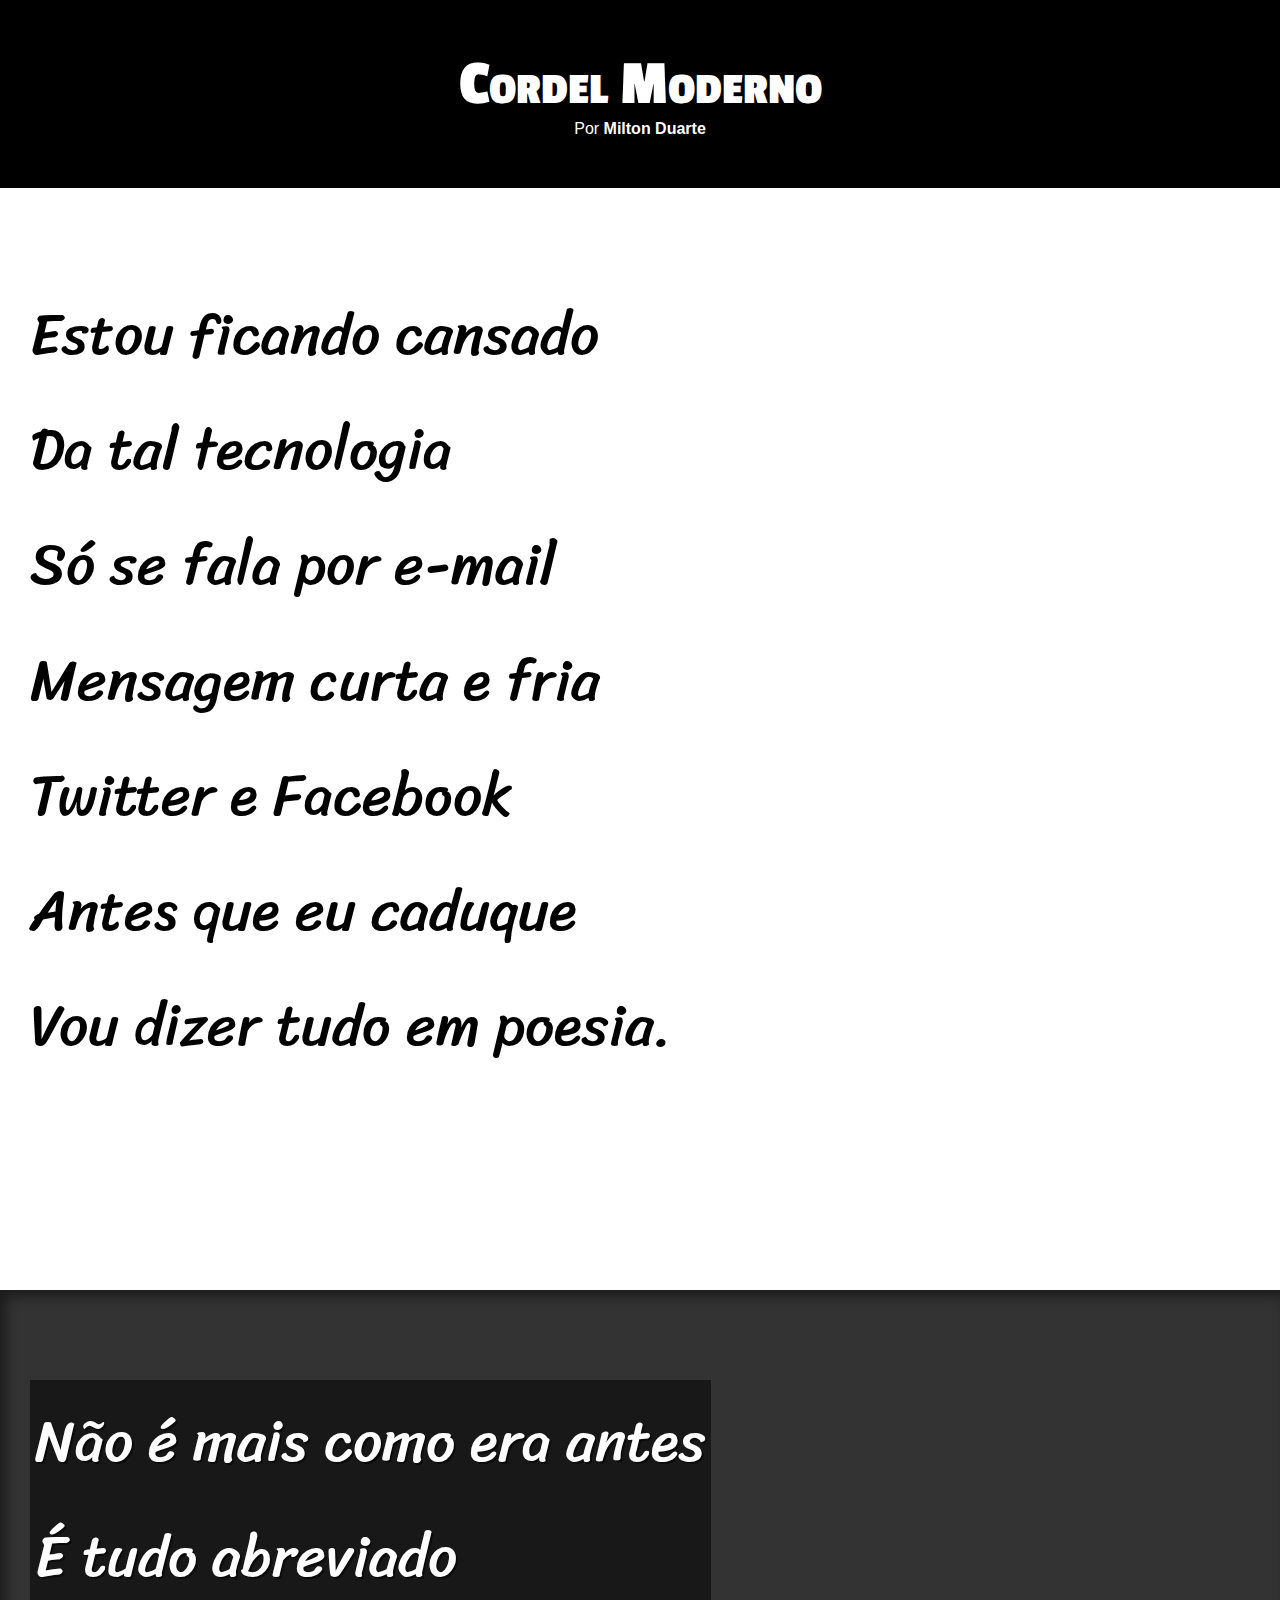
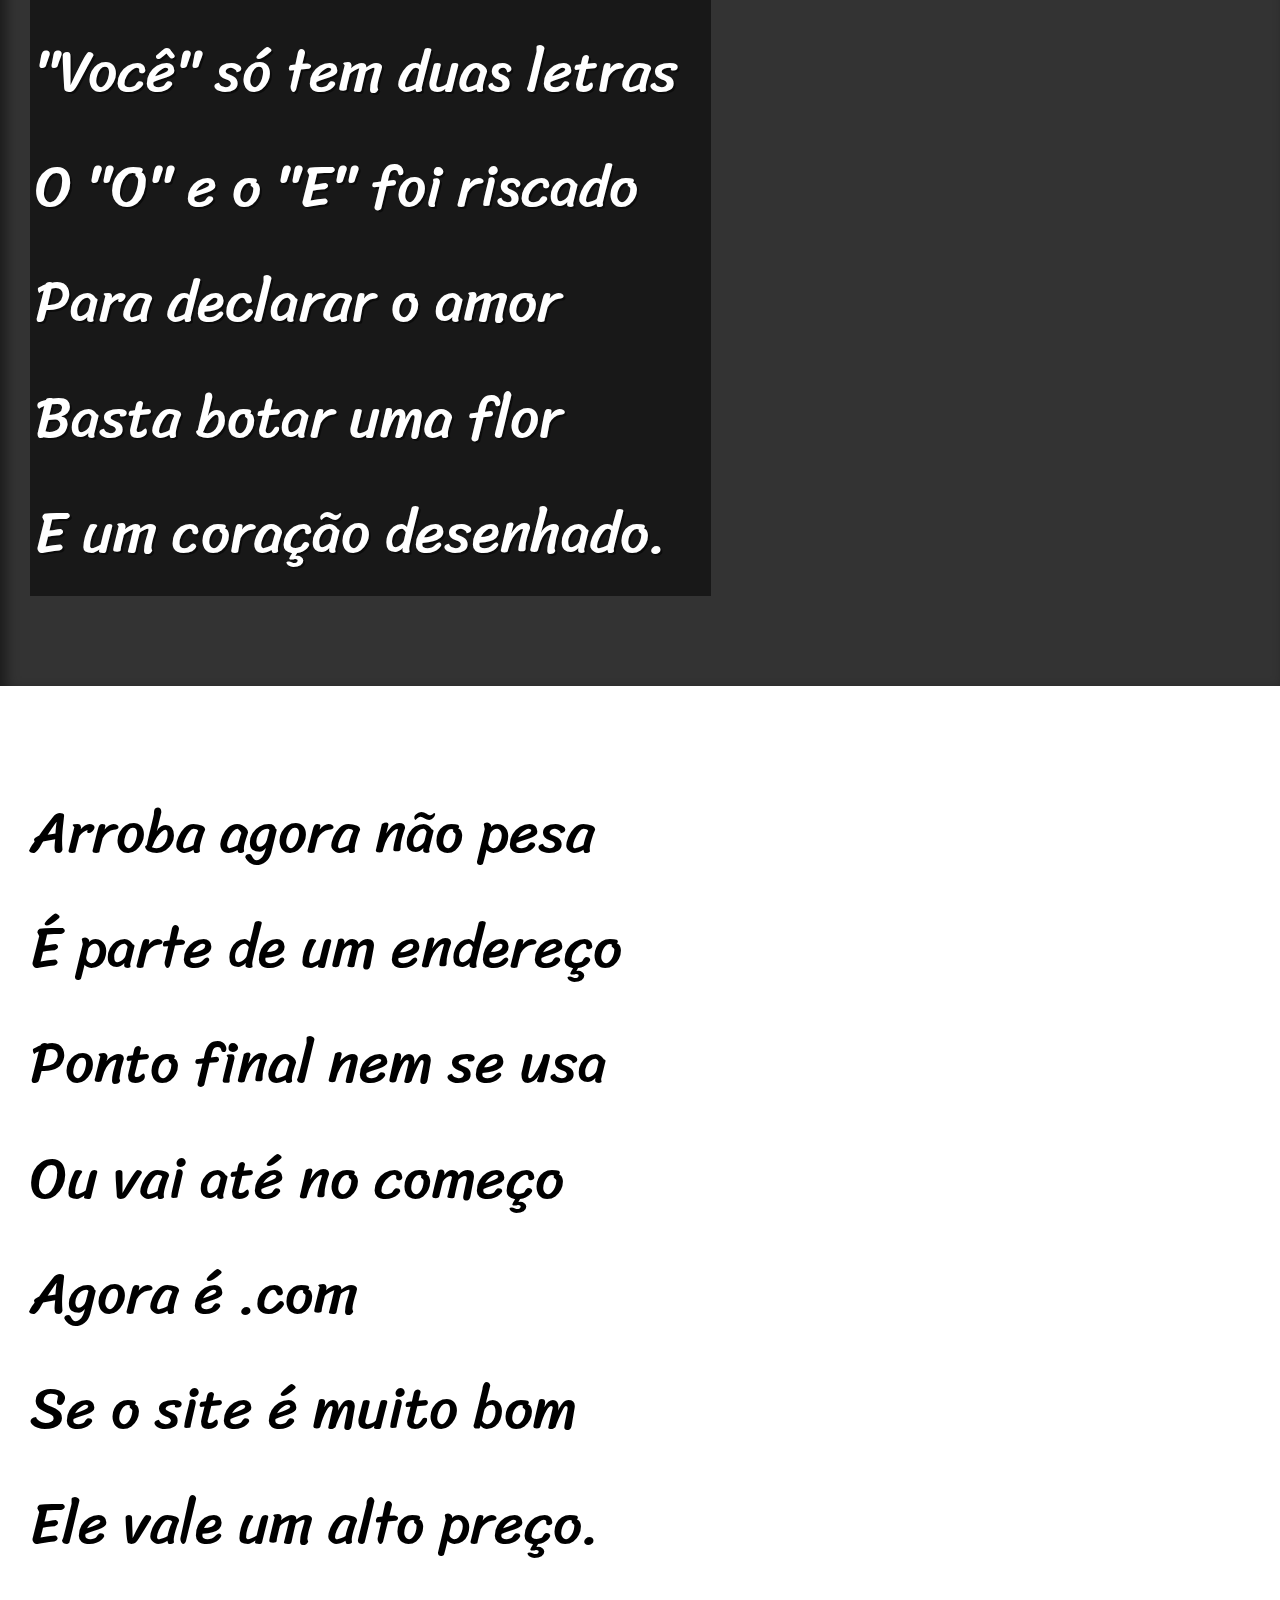
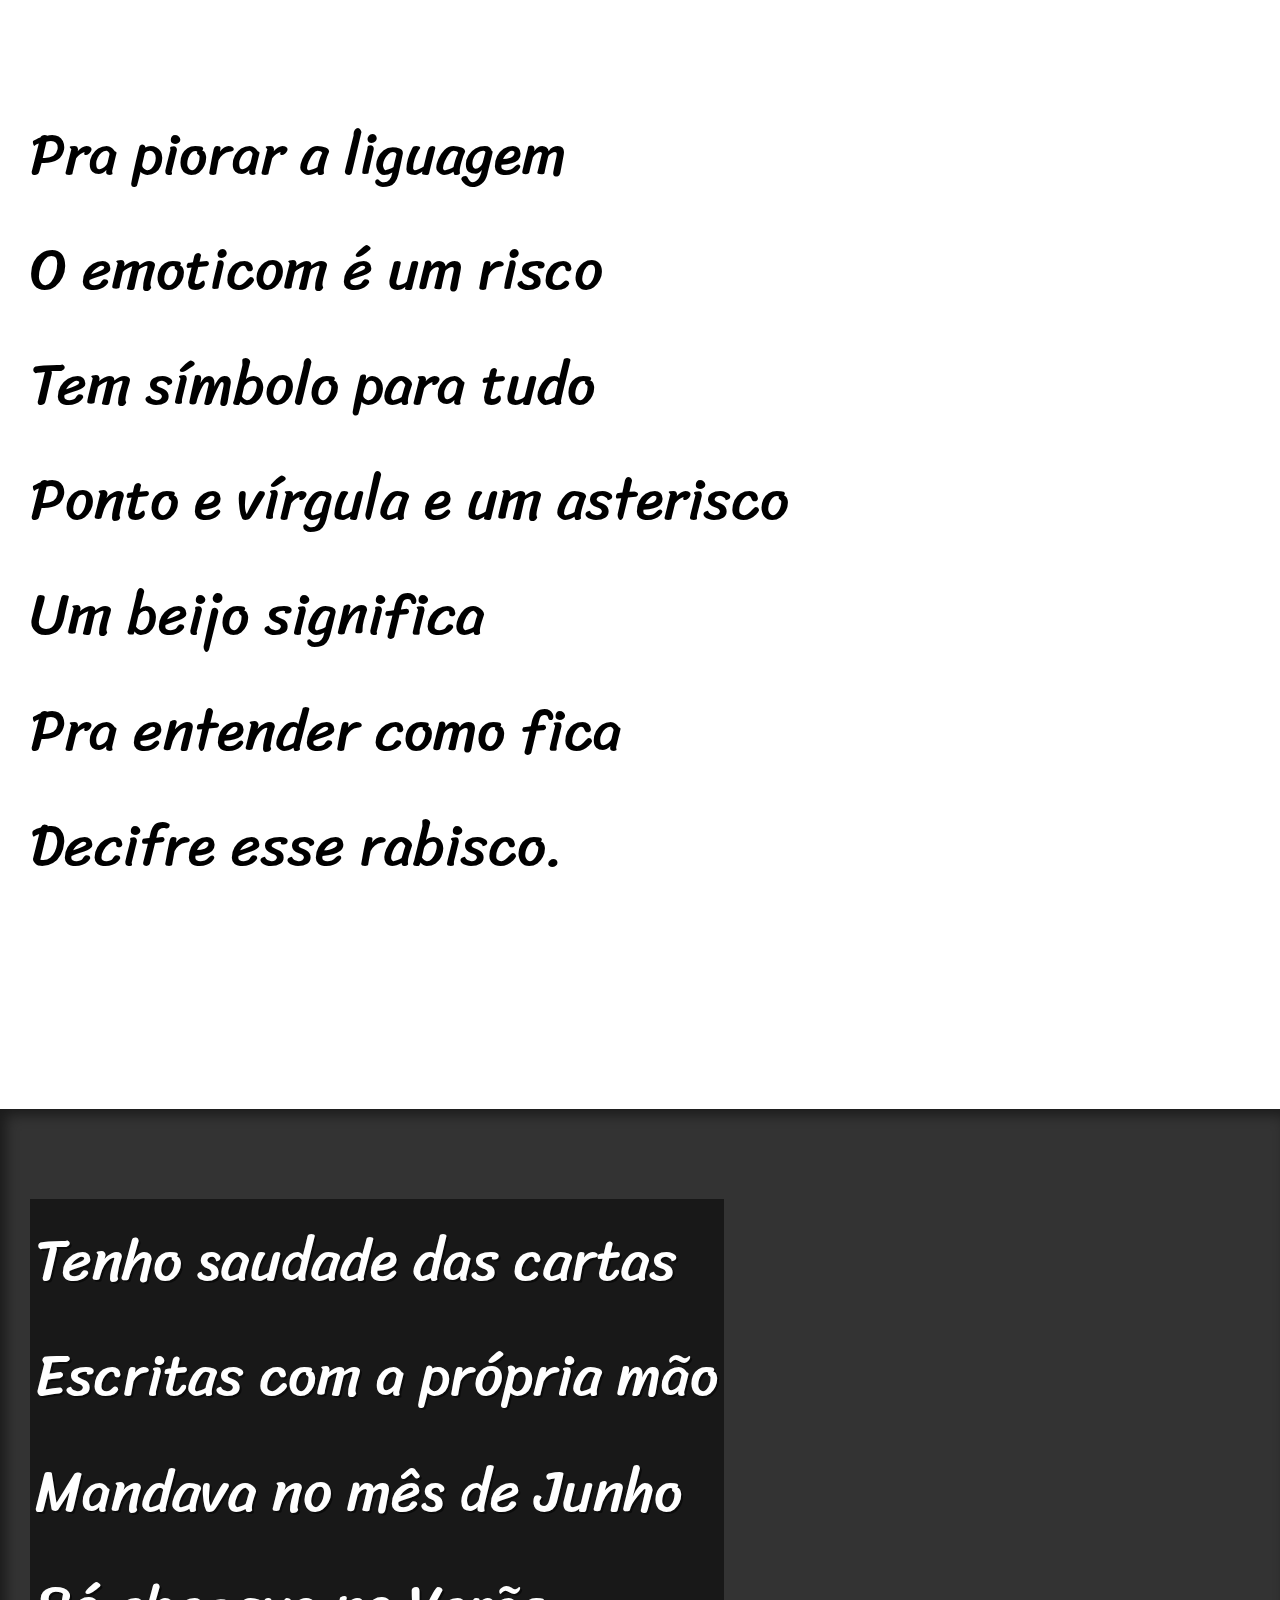
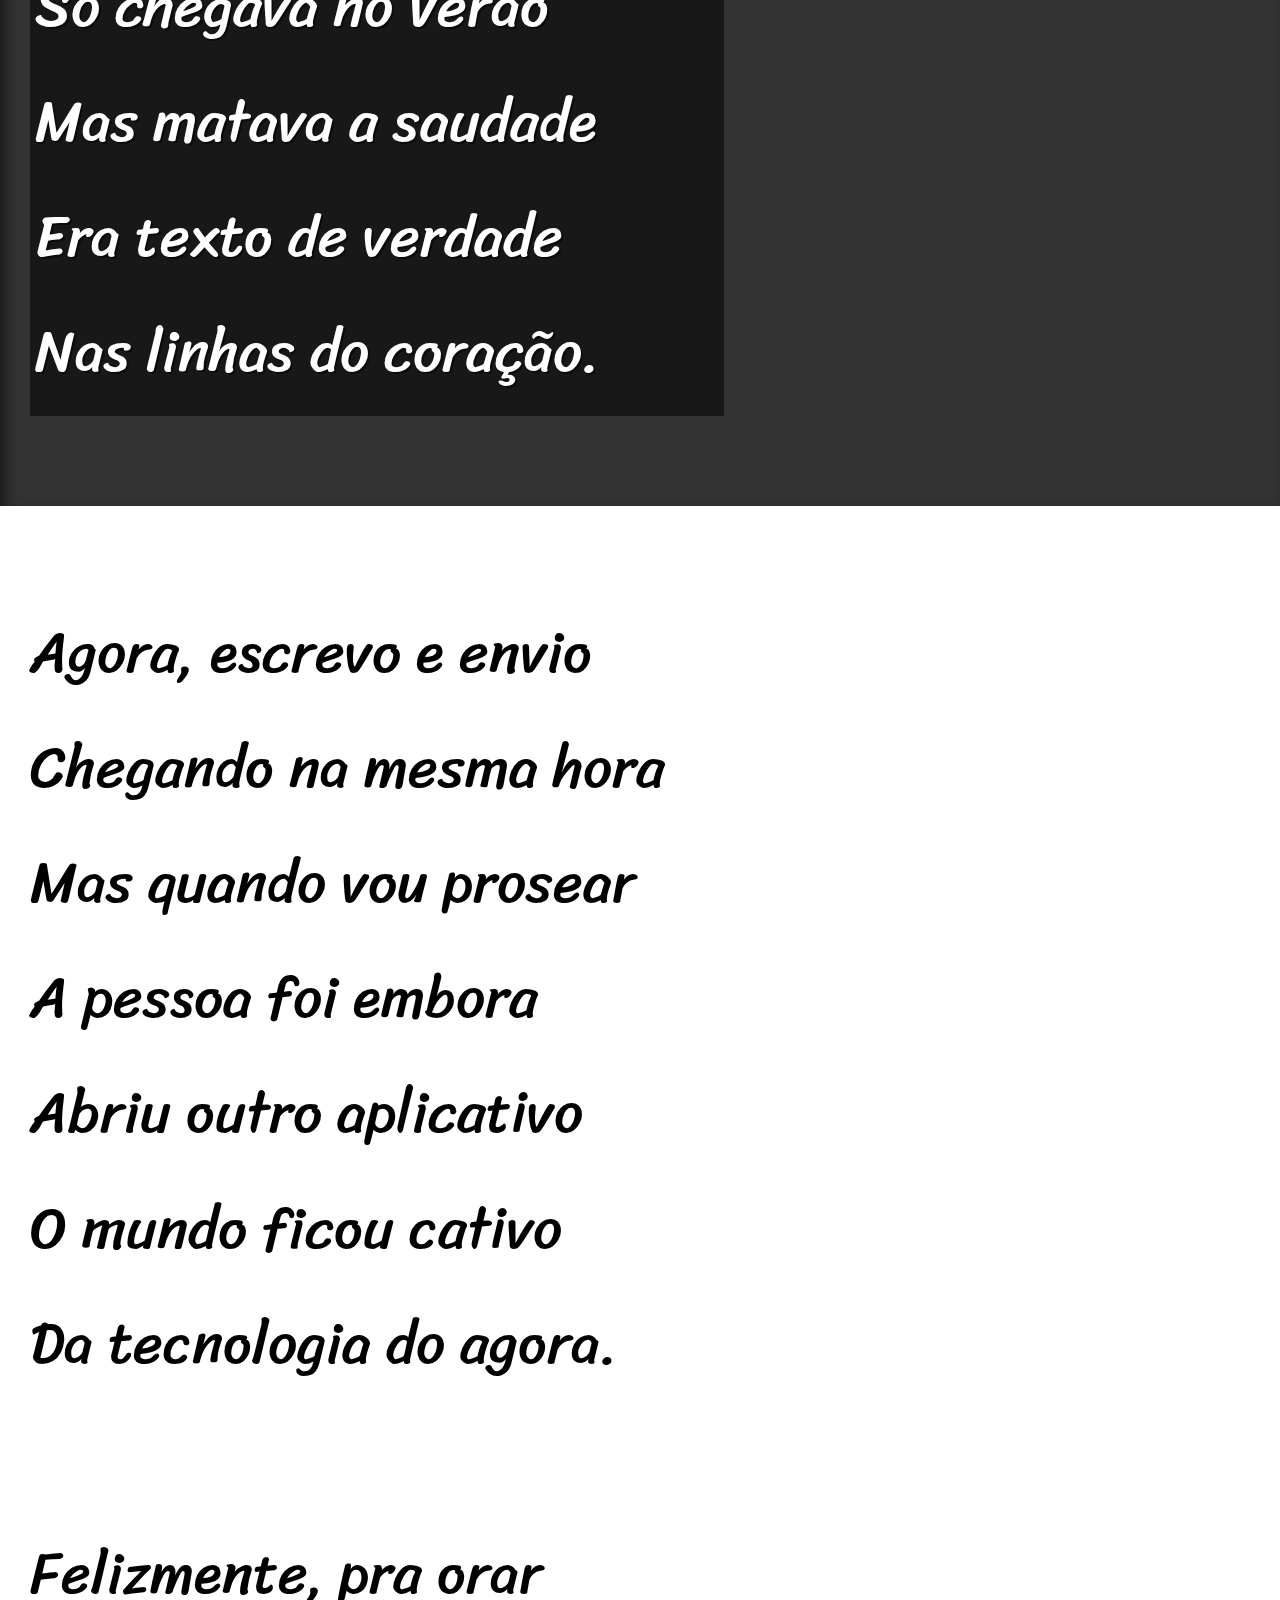
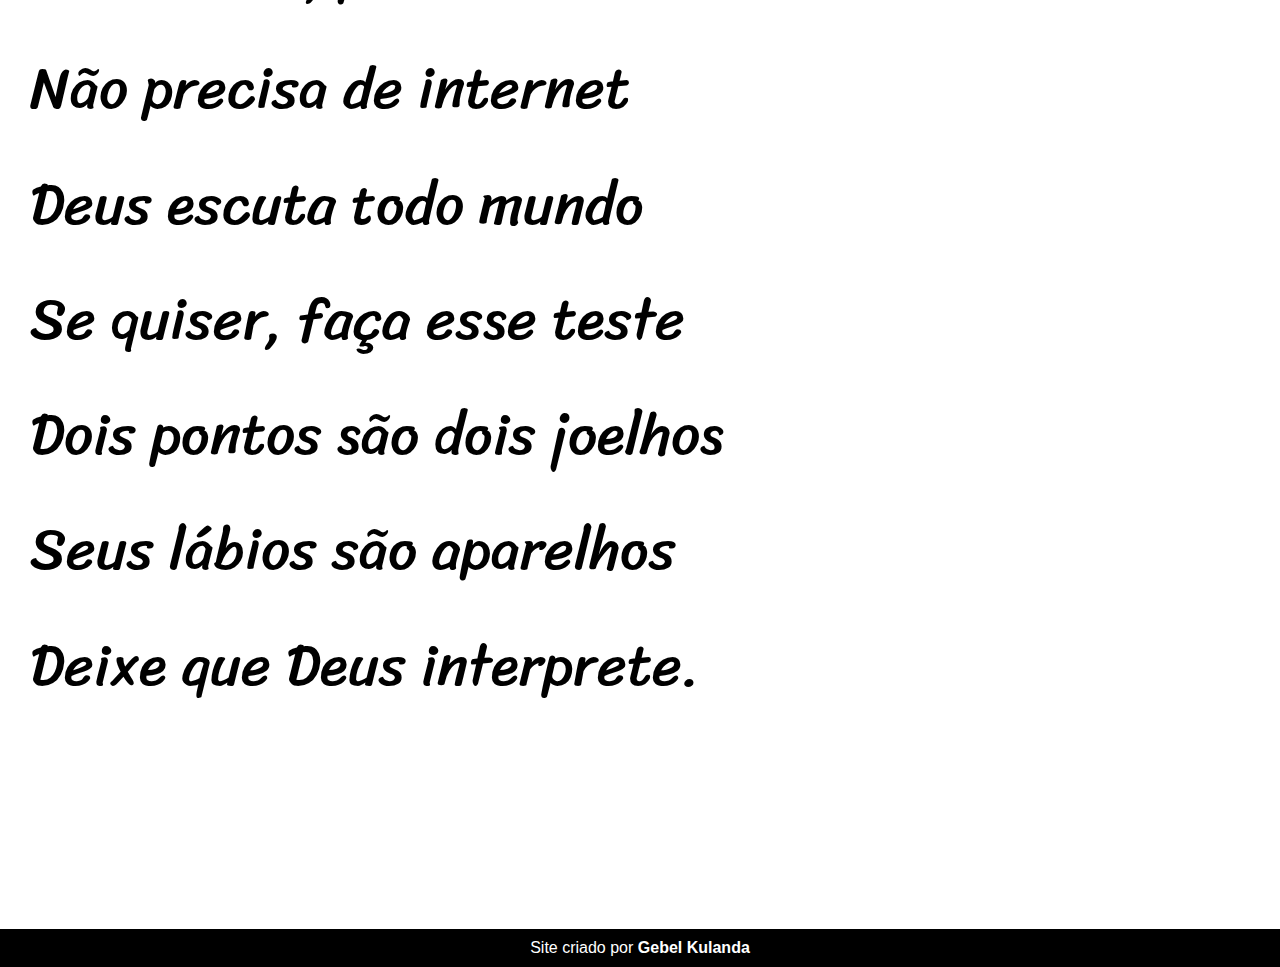
<file: projecto cordel-moderno/index.html>
<!DOCTYPE html>
<html lang="pt-br">
<head>
    <meta charset="UTF-8">
    <meta name="viewport" content="width=device-width, initial-scale=1.0">
    <title>Cordel Moderno</title>
    <link rel="stylesheet" href="estilo/style.css">
</head>
<body>
    <header>
        <h1>
            Cordel Moderno
        </h1>
        <p>
            Por <a href="https://www.recantodasletras.com.br/poesias/3186743" target="_blank">Milton Duarte</a>
        </p>
    </header>

    <section class="normal" id="01">
        <p>
            Estou ficando cansado <br>
            Da tal tecnologia <br>
            Só se fala por e-mail <br>
            Mensagem curta e fria <br>
            Twitter e Facebook <br>
            Antes que eu caduque <br>
            Vou dizer tudo em poesia.
        </p>
    </section>

    <section class="imagem" id="img01">
        <p>
            Não é mais como era antes <br>
            É tudo abreviado <br>
            "Você" só tem duas letras <br>
            O "O" e o "E" foi riscado <br>
            Para declarar o amor <br>
            Basta botar uma flor <br>
            E um coração desenhado.
        </p>
    </section>

    <section class="normal"  id="02">
        <p>
            Arroba agora não pesa <br>
            É parte de um endereço <br>
            Ponto final nem se usa<br>
            Ou vai até no começo<br>
            Agora é .com <br>
            Se o site é muito bom<br>
            Ele vale um alto preço.
        </p>
    
        <p>
            Pra piorar a liguagem<br>
            O emoticom é um risco<br>
            Tem símbolo para tudo<br>
            Ponto e vírgula e um asterisco<br>
            Um beijo significa<br>
            Pra entender como fica<br>
            Decifre esse rabisco.
        </p>
    </section> 

    <section class="imagem" id="img02">
        <p>
            Tenho saudade das cartas <br>
            Escritas com a própria mão <br>
            Mandava no mês de Junho <br>
            Só chegava no Verão <br>
            Mas matava a saudade <br>
            Era texto de verdade <br>
            Nas linhas do coração.
        </p>
    </section>

    <section class="normal">
        <p>
            Agora, escrevo e envio <br>
            Chegando na mesma hora <br>
            Mas quando vou prosear <br>
            A pessoa foi embora <br>
            Abriu outro aplicativo <br>
            O mundo ficou cativo <br>
            Da tecnologia do agora.
        </p>
    
        <p>
            Felizmente, pra orar <br>
            Não precisa de internet <br>
            Deus escuta todo mundo <br>
            Se quiser, faça esse teste <br>
            Dois pontos são dois joelhos <br>
            Seus lábios são aparelhos <br>
            Deixe que Deus interprete.
        </p>
    </section>

    <footer>
        <p>Site criado por <a href="https://github.com/GEBELKULANDA" target="_blank">Gebel Kulanda</a> </p>
    </footer>
</body>
</html>
</file>
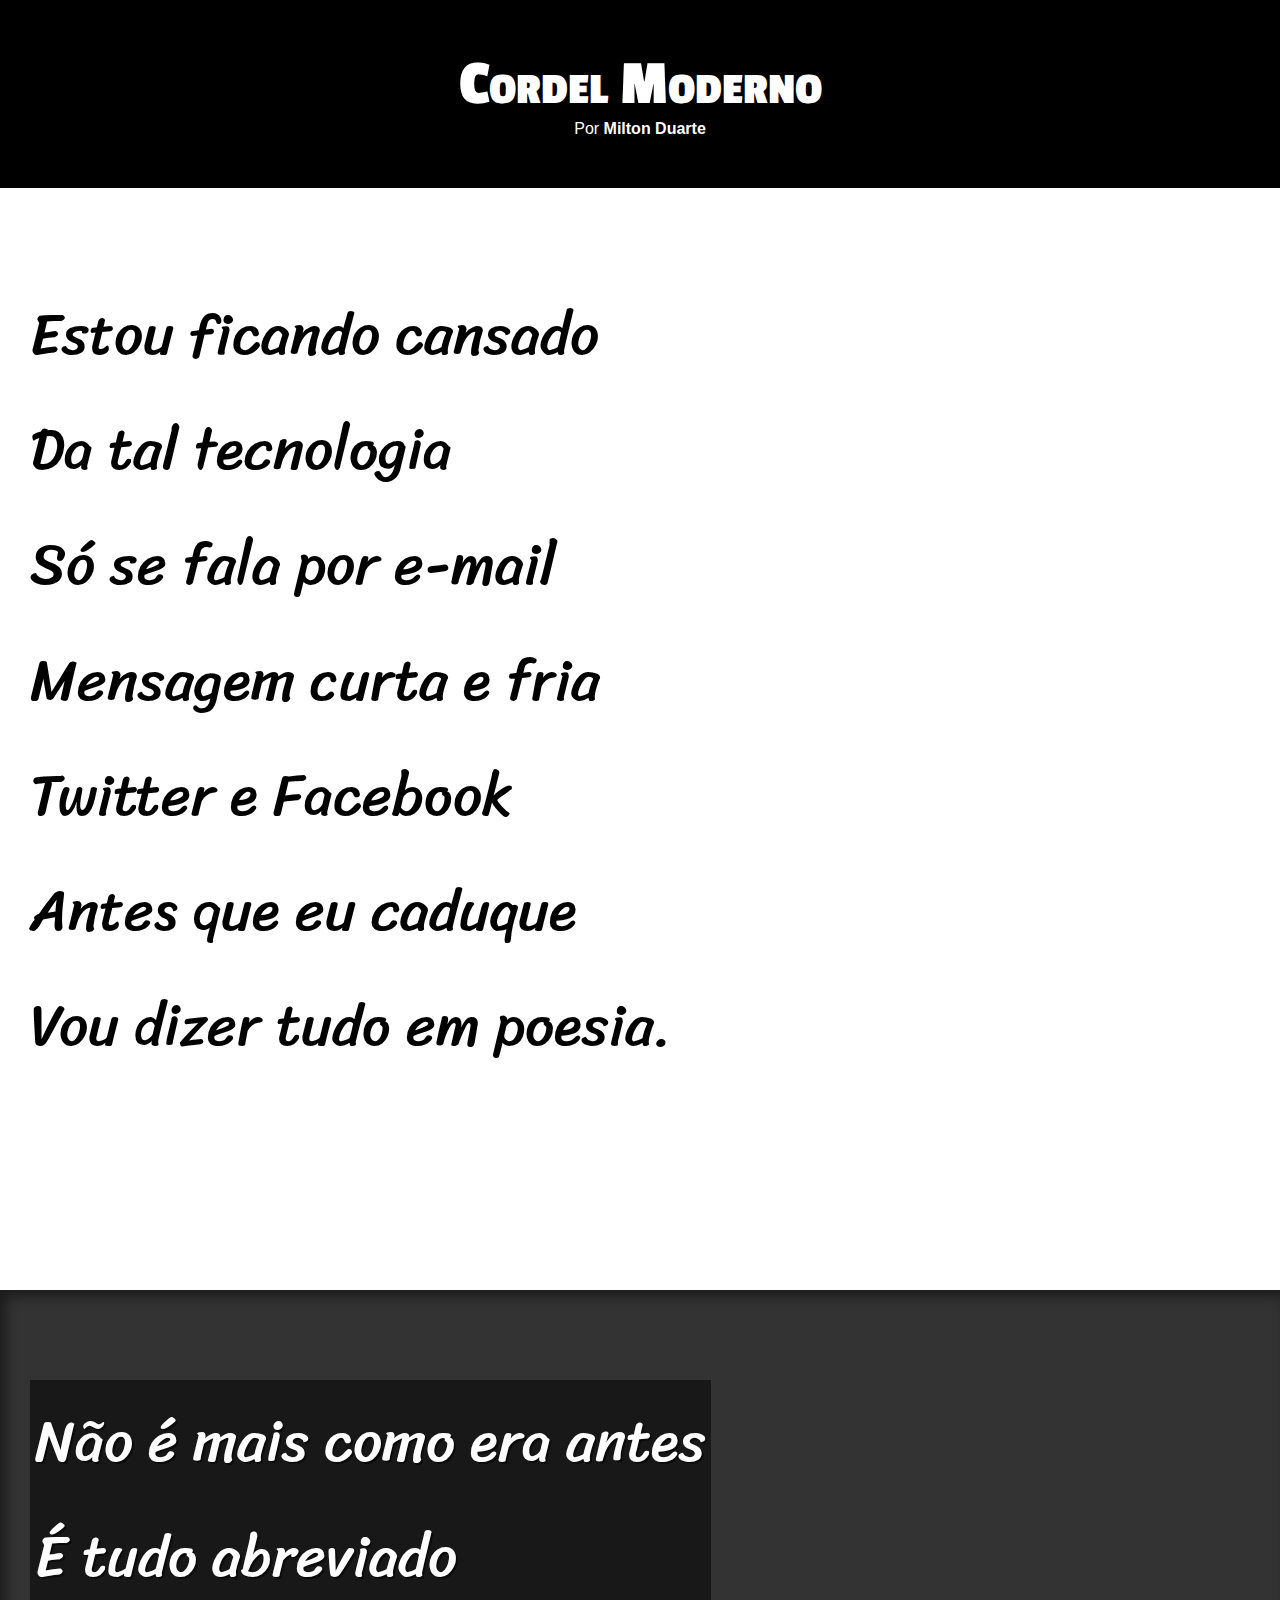
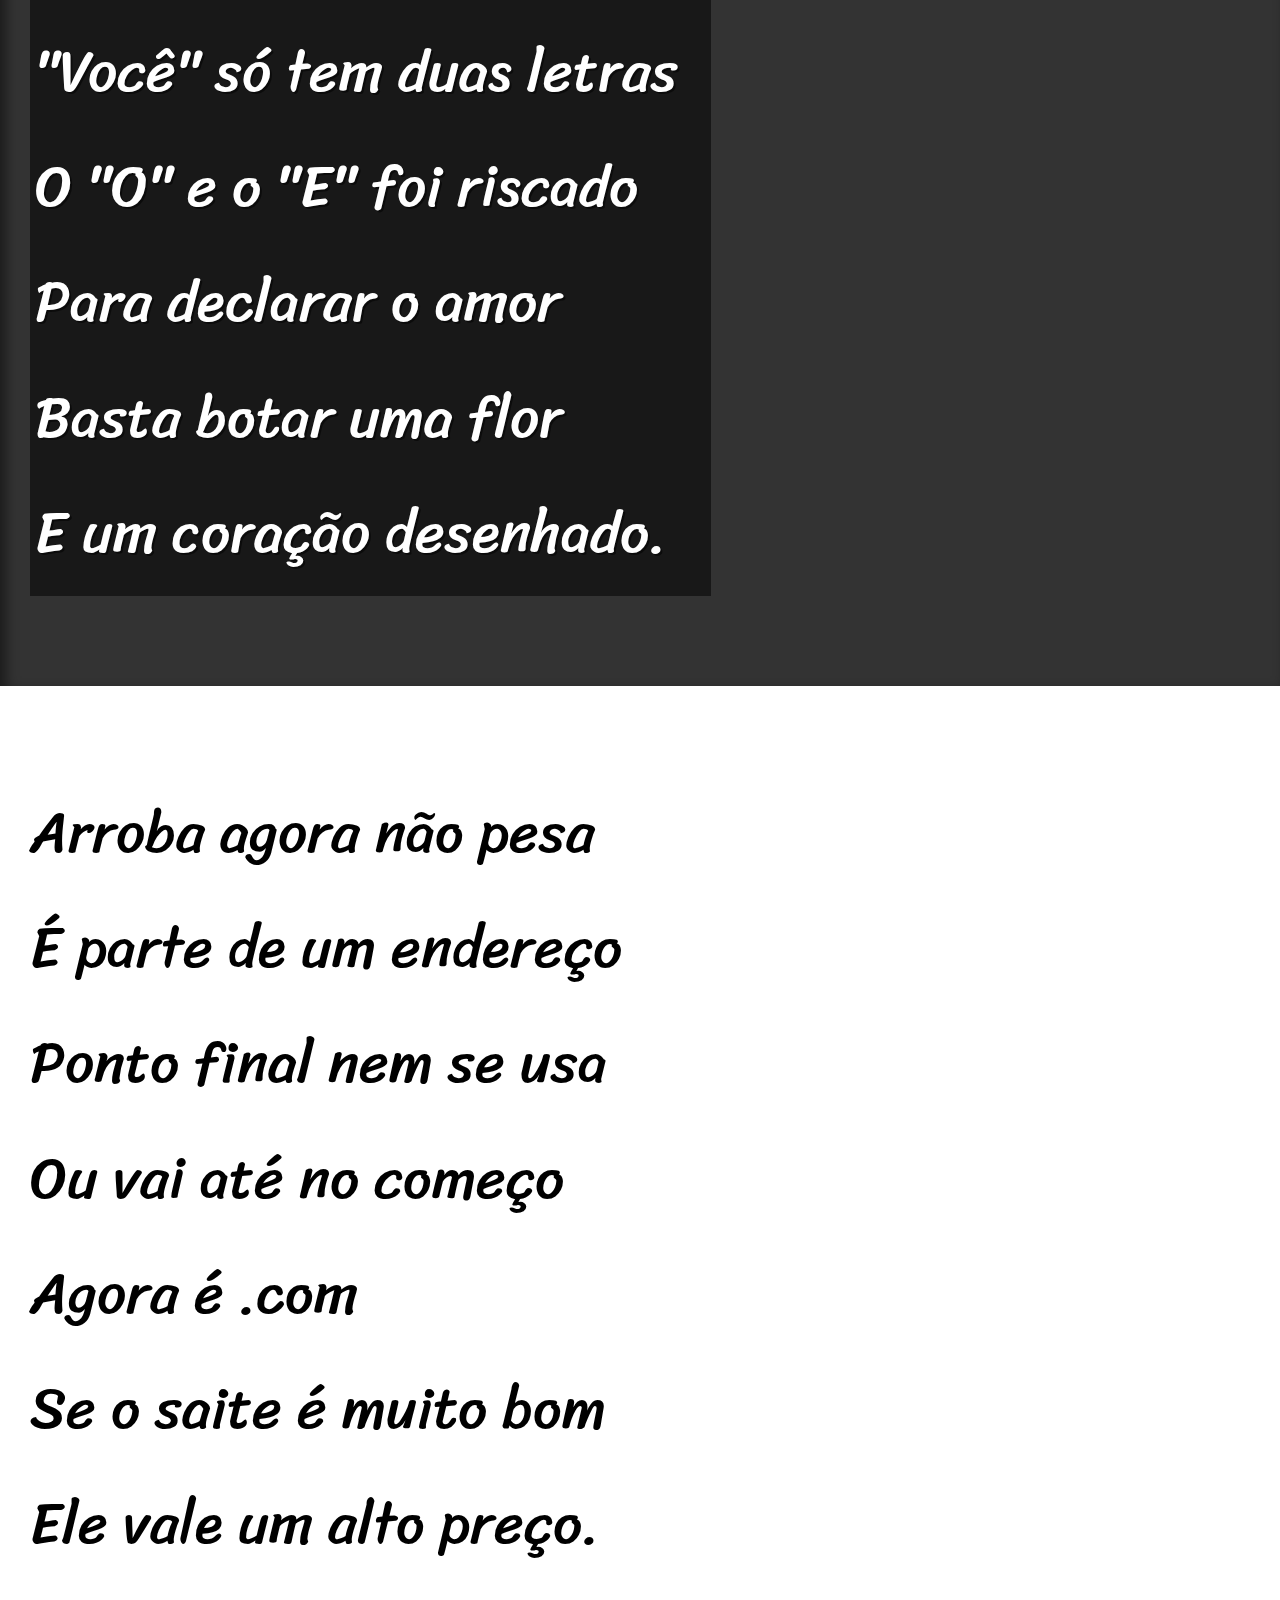
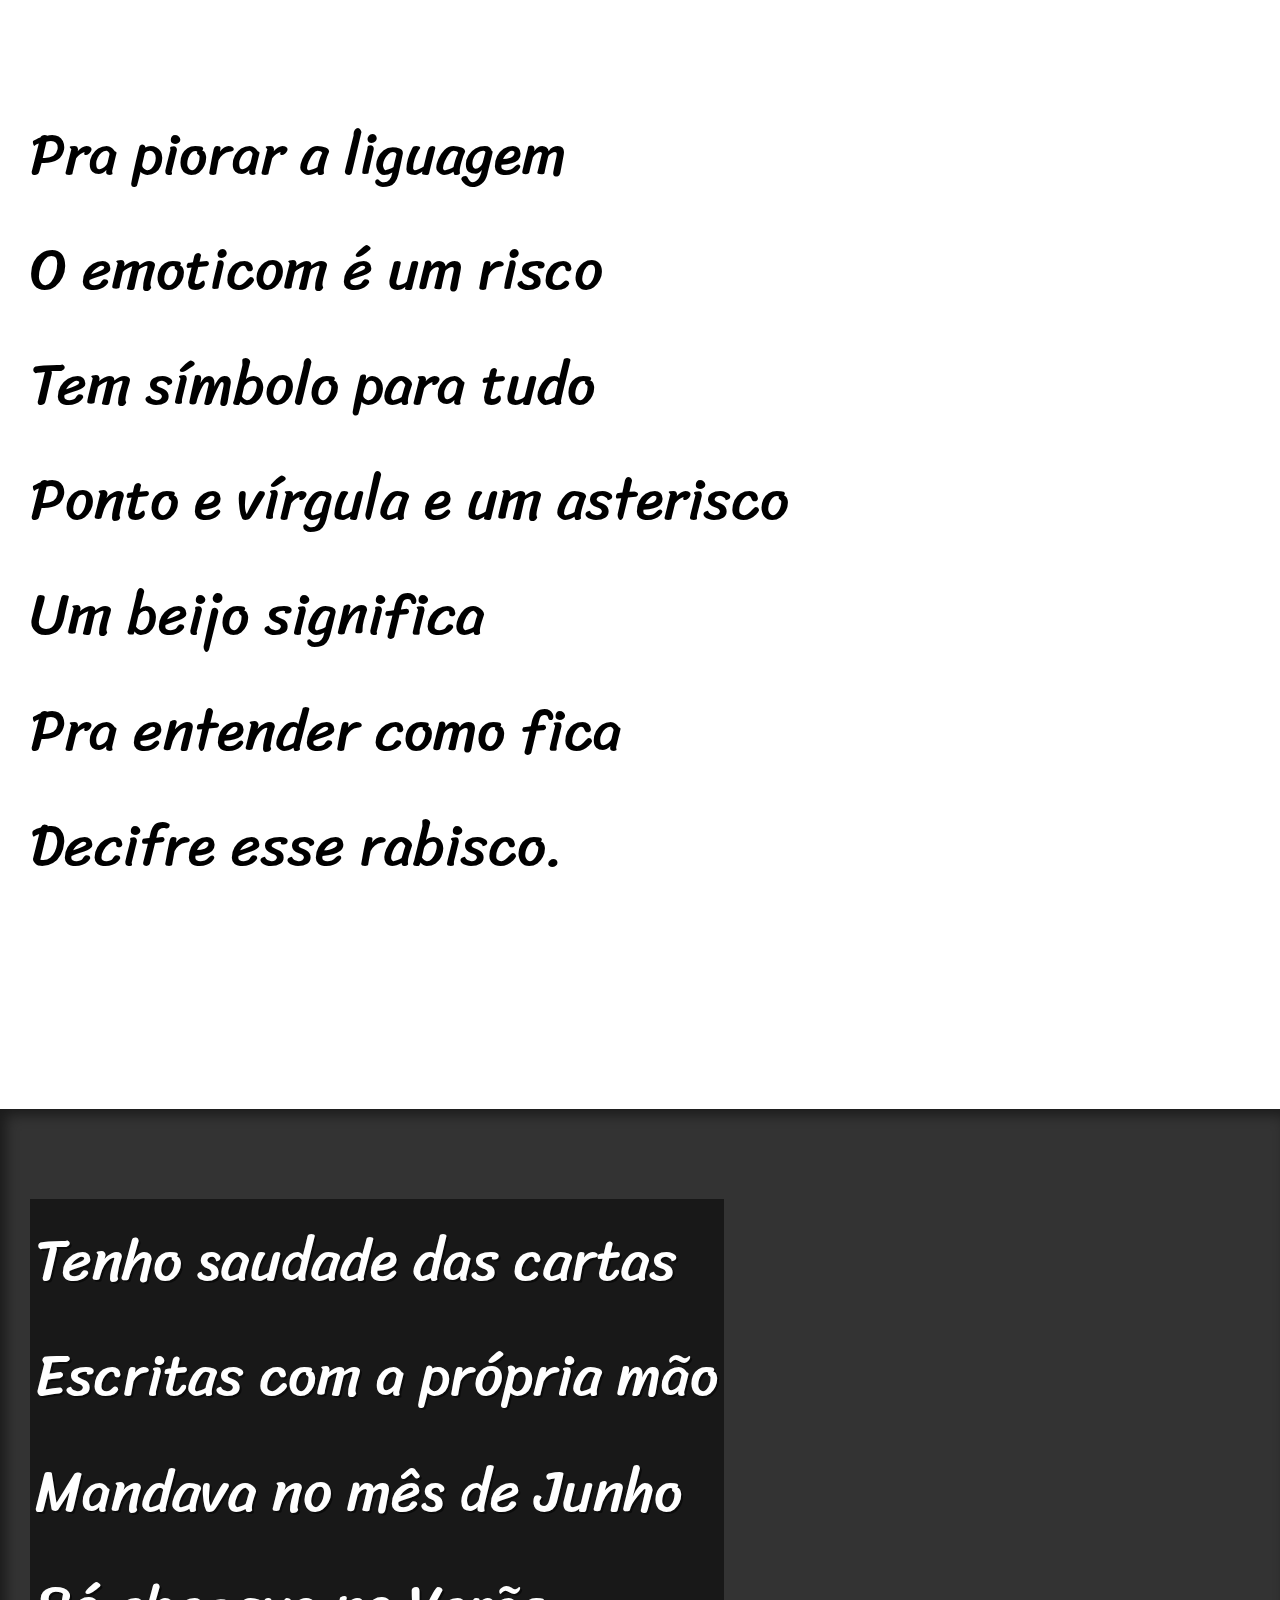
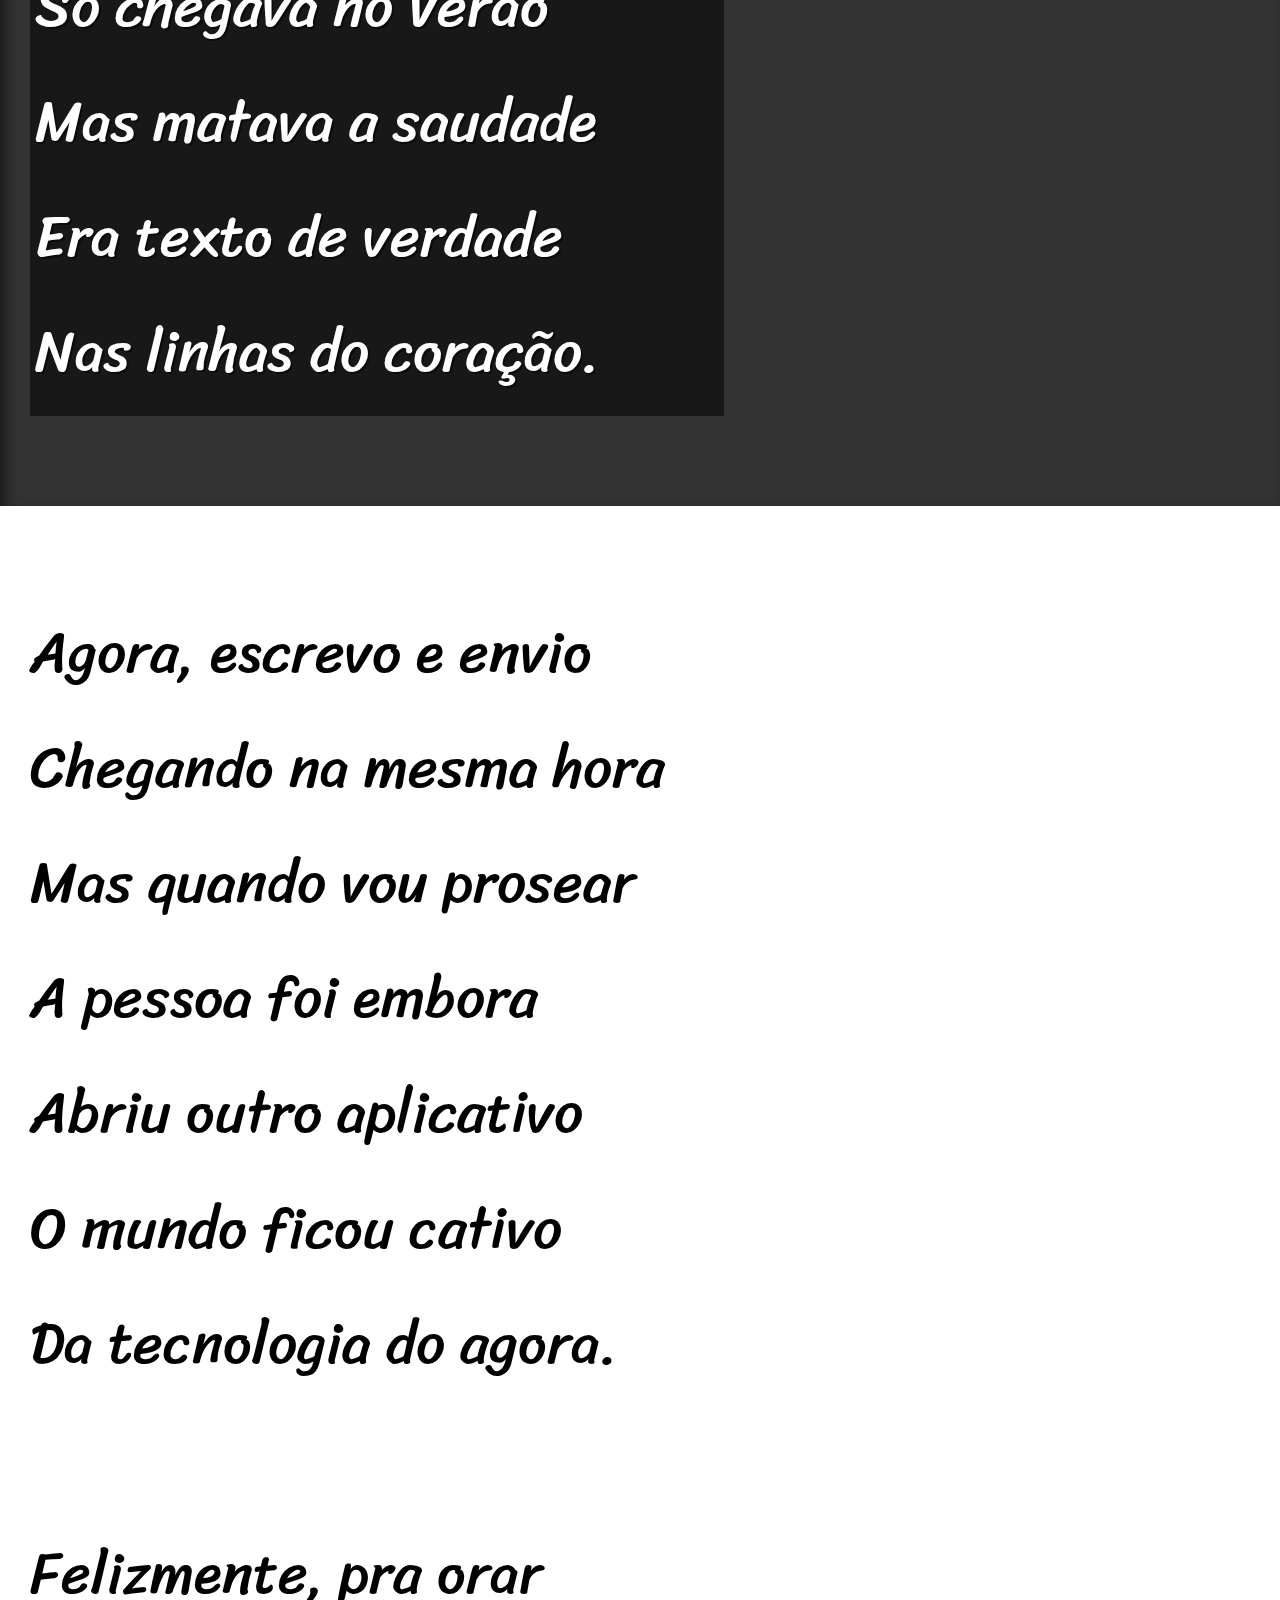
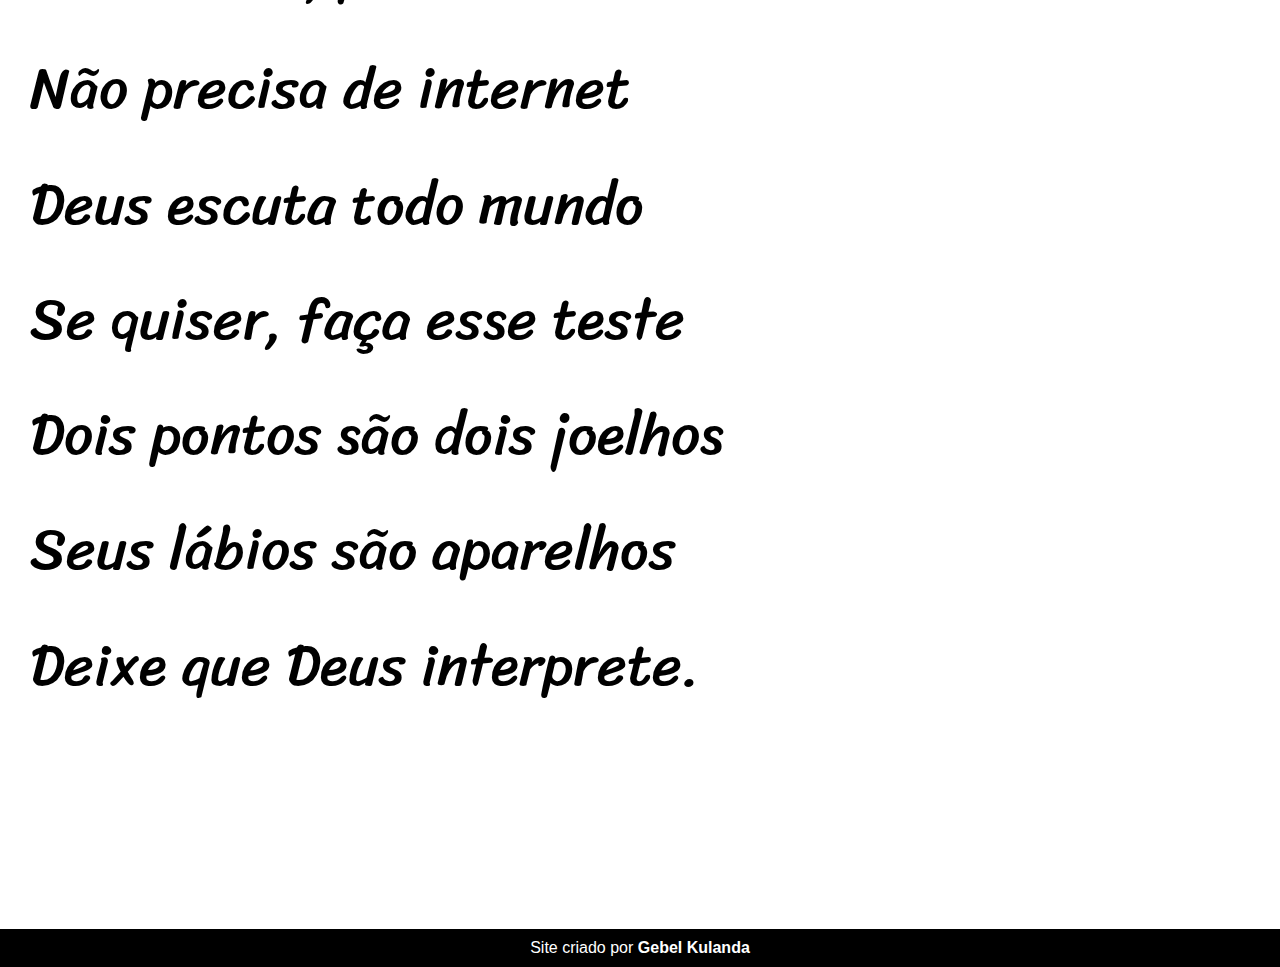
<file: projecto-cordel moderno/index.html>
<!DOCTYPE html>
<html lang="pt-br">
<head>
    <meta charset="UTF-8">
    <meta name="viewport" content="width=device-width, initial-scale=1.0">
    <title>Cordel Moderno</title>
    <link rel="stylesheet" href="estilo/style.css">
</head>
<body>
    <header>
        <h1>
            Cordel Moderno
        </h1>
        <p>
            Por <a href="https://www.recantodasletras.com.br/poesias/3186743" target="_blank">Milton Duarte</a>
        </p>
    </header>

    <section class="normal" id="01">
        <p>
            Estou ficando cansado <br>
            Da tal tecnologia <br>
            Só se fala por e-mail <br>
            Mensagem curta e fria <br>
            Twitter e Facebook <br>
            Antes que eu caduque <br>
            Vou dizer tudo em poesia.
        </p>
    </section>

    <section class="imagem" id="img01">
        <p>
            Não é mais como era antes <br>
            É tudo abreviado <br>
            "Você" só tem duas letras <br>
            O "O" e o "E" foi riscado <br>
            Para declarar o amor <br>
            Basta botar uma flor <br>
            E um coração desenhado.
        </p>
    </section>

    <section class="normal"  id="02">
        <p>
            Arroba agora não pesa <br>
            É parte de um endereço <br>
            Ponto final nem se usa<br>
            Ou vai até no começo<br>
            Agora é .com<br>
            Se o saite é muito bom<br>
            Ele vale um alto preço.
        </p>
    
        <p>
            Pra piorar a liguagem<br>
            O emoticom é um risco<br>
            Tem símbolo para tudo<br>
            Ponto e vírgula e um asterisco<br>
            Um beijo significa<br>
            Pra entender como fica<br>
            Decifre esse rabisco.
        </p>
    </section> 

    <section class="imagem" id="img02">
        <p>
            Tenho saudade das cartas <br>
            Escritas com a própria mão <br>
            Mandava no mês de Junho <br>
            Só chegava no Verão <br>
            Mas matava a saudade <br>
            Era texto de verdade <br>
            Nas linhas do coração.
        </p>
    </section>

    <section class="normal">
        <p>
            Agora, escrevo e envio <br>
            Chegando na mesma hora <br>
            Mas quando vou prosear <br>
            A pessoa foi embora <br>
            Abriu outro aplicativo <br>
            O mundo ficou cativo <br>
            Da tecnologia do agora.
        </p>
    
        <p>
            Felizmente, pra orar <br>
            Não precisa de internet <br>
            Deus escuta todo mundo <br>
            Se quiser, faça esse teste <br>
            Dois pontos são dois joelhos <br>
            Seus lábios são aparelhos <br>
            Deixe que Deus interprete.
        </p>
    </section>

    <footer>
        <p>Site criado por <a href="https://github.com/GEBELKULANDA" target="_blank">Gebel Kulanda</a> </p>
    </footer>
</body>
</html>
</file>
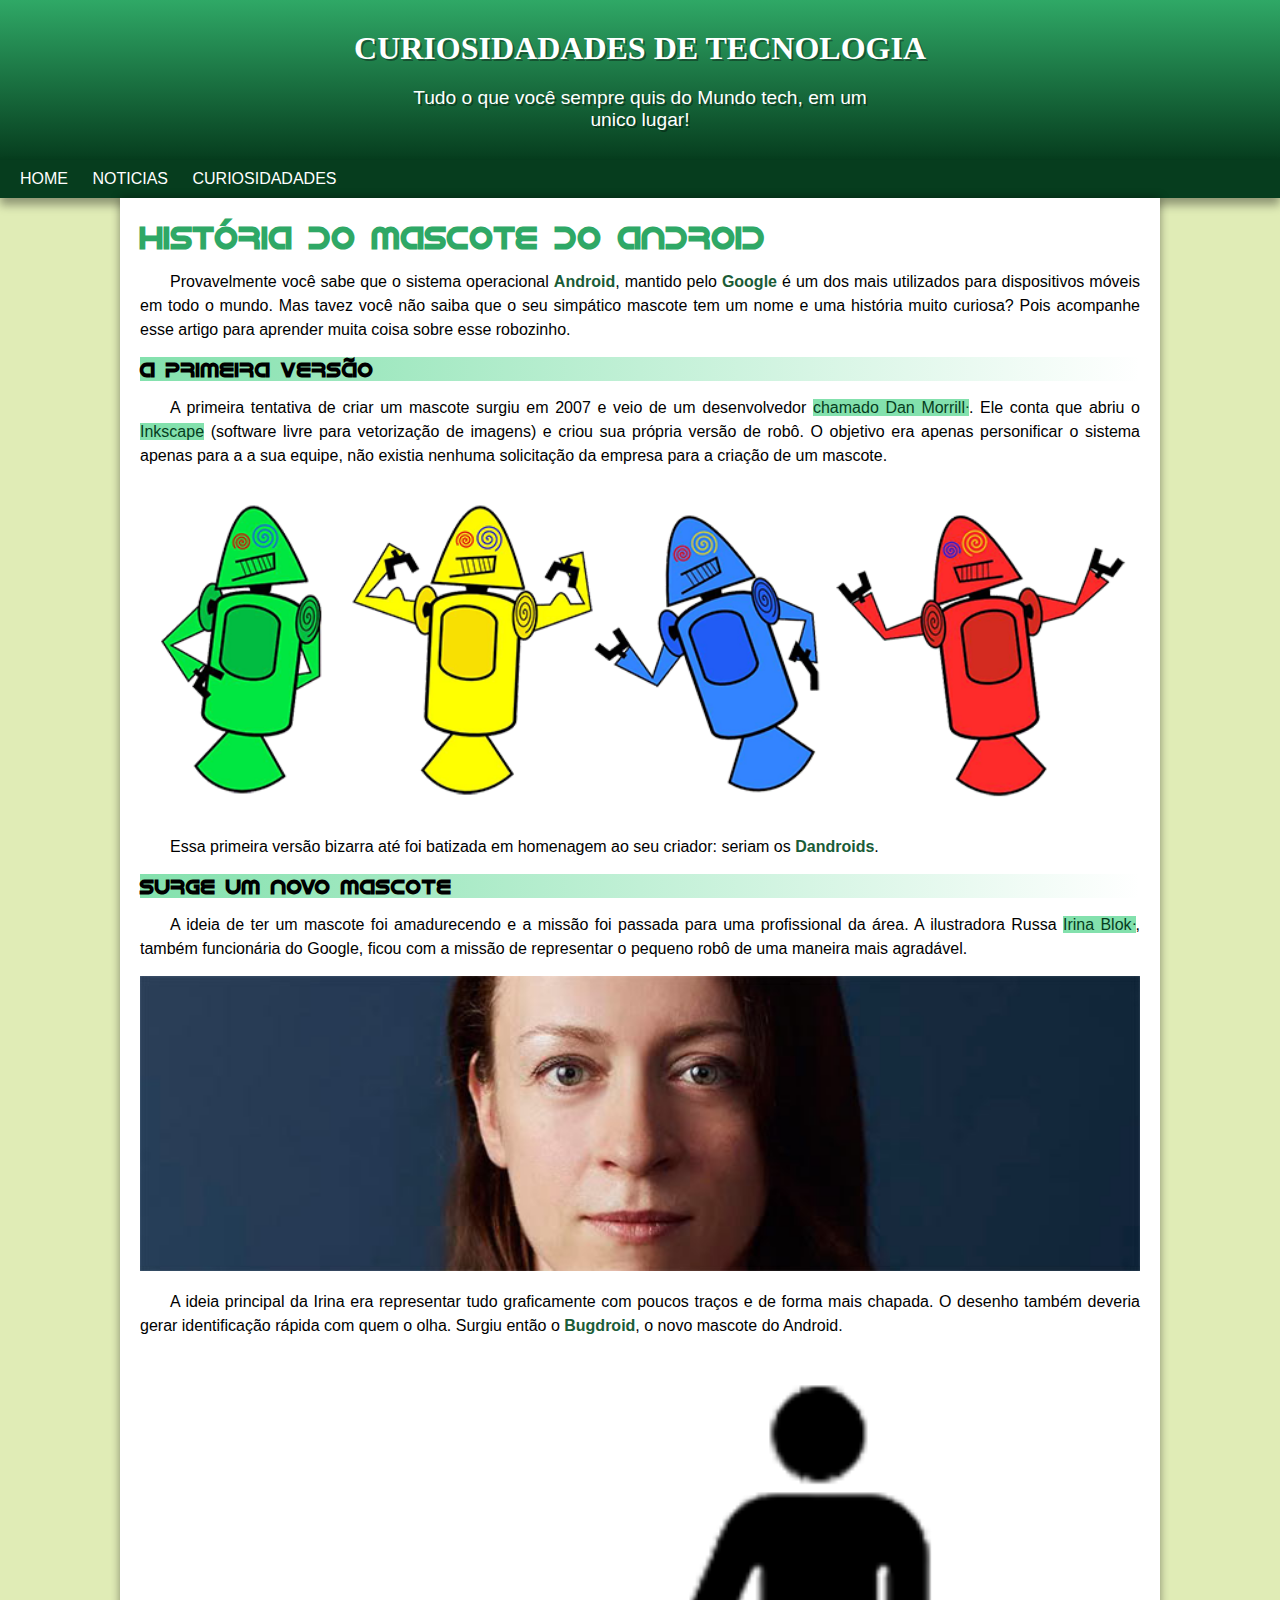
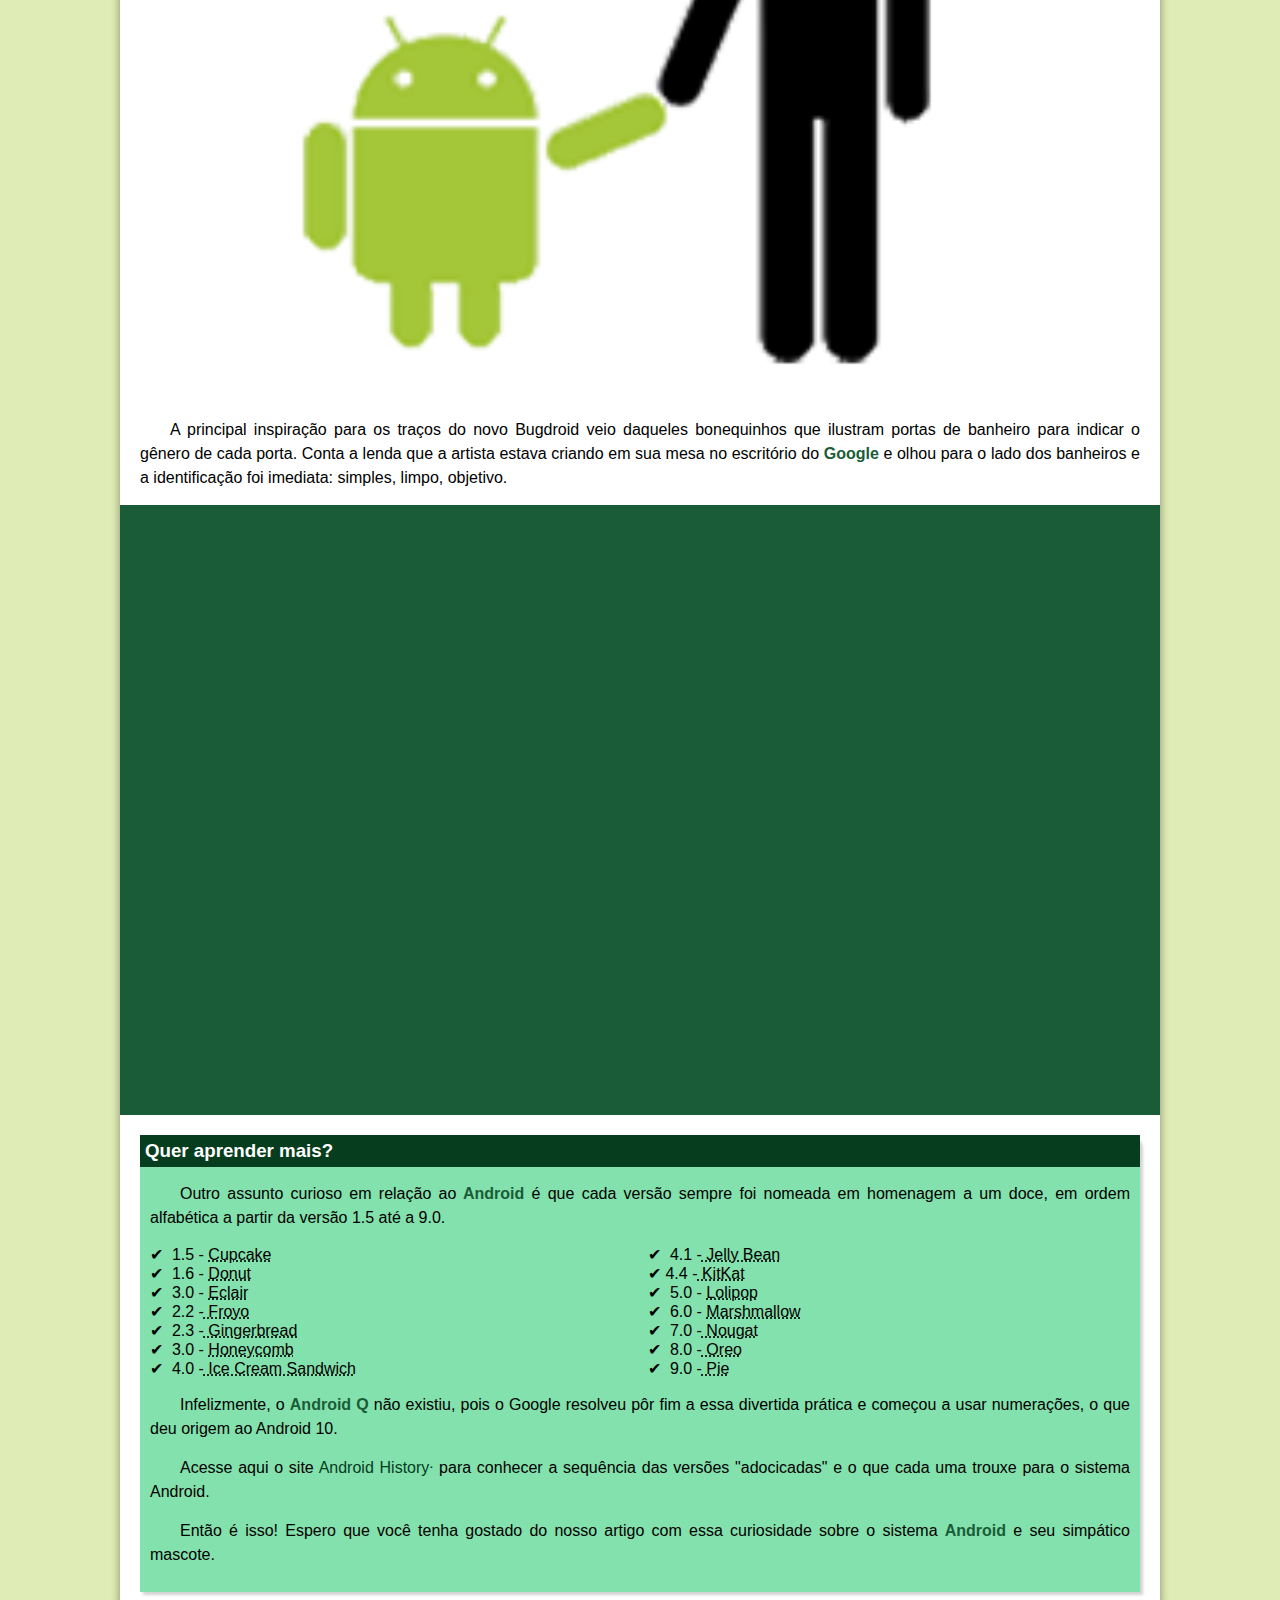
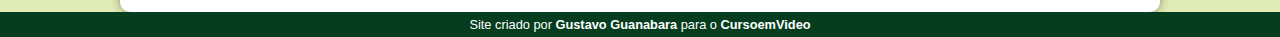
<file: projecto-android/android.html>
<!DOCTYPE html>
<html lang="en">
<head>
    <meta charset="UTF-8">

    <meta name="viewport" content="width=device-width, initial-scale=1.0">
    <title>Como surgiram os androids</title>
    <link rel="shortcut icon" href="imagens/favicon.ico" type="image/x-icon">
    <link rel="stylesheet" href="estilos/style.css">
</head>
<body>
             <header>

            <h1>
                CURIOSIDADADES DE TECNOLOGIA 
            </h1>
                <p>Tudo o que você sempre quis do Mundo tech, em um unico lugar!

                </p>
            </header>  

                <nav>
                    <a href="#">HOME</a>
                    <a href="#">NOTICIAS</a>
                    <a href="#">CURIOSIDADADES</a>
                   
                    
                </nav>

                <main>
                      <article>
                        <h1>História do Mascote do Android</h1>

                                <p>
                                    Provavelmente você sabe que o sistema operacional <strong>Android</strong>, mantido pelo <strong>Google</strong> é um dos mais utilizados para dispositivos móveis em todo o mundo. Mas tavez você não saiba que o seu simpático mascote tem um nome e uma história muito curiosa? Pois acompanhe esse artigo para aprender muita coisa sobre esse robozinho.
                                </p>
                            
                            <h2>
                                A primeira versão

                            </h2>
                            
                                <p>
                                    A primeira tentativa de criar um mascote surgiu em 2007 e veio de um desenvolvedor <a href="https://androidcommunity.com/dan-morrill-shows-us-the-android-mascot-that-almost-was-20130103/"  target = "_blank" class="externo">chamado Dan Morrill</a>. Ele conta que abriu o <a href="https://inkscape.org/" target="_blank">Inkscape</a> (software livre para vetorização de imagens) e criou sua própria versão de robô. O objetivo era apenas personificar o sistema apenas para a a sua equipe, não existia nenhuma solicitação da empresa para a criação de um mascote.
                                </p>
                        
                            <picture>

                                <source media="(max-width: 835px)" srcset="imagens/dan-droids-pq.png">
                                <img src="imagens/dan-droids.png" alt="primeiro mascote do androidandroid">

                            </picture>
                        
                                 <p>
                                    Essa primeira versão bizarra até foi batizada em homenagem ao seu criador: seriam os<strong> Dandroids</strong>.
                                </p>
                        
                        <h2>Surge um novo mascote</h2>
                        
                        <p>
                            A ideia de ter um mascote foi amadurecendo e a missão foi passada para uma profissional da área. A ilustradora Russa <a href="https://www.irinablok.com/android#&gid=1&pid=1" target="_blank" rel="external" class="externo">Irina Blok</a>, também funcionária do Google, ficou com a missão de representar o pequeno robô de uma maneira mais agradável.

                        </p>
                        <picture>

                                <source media="(max-width:835px )" srcset="imagens/irina-blok-pq.jpg">
                                <img src="imagens/irina-blok.jpg" alt="irina block,criadora do bug droid" class="img" >
                            
                        </picture>
                        <p>
                            A ideia principal da Irina era representar tudo graficamente com poucos traços e de forma mais chapada. O desenho também deveria gerar identificação rápida com quem o olha. Surgiu então o<strong> Bugdroid</strong>, o novo mascote do Android.

                        </p>
                        
                        <img src="imagens/bugdroid.png" class = "pequena" alt="imagem bug">
                        
                        <p>
                            A principal inspiração para os traços do novo Bugdroid veio daqueles bonequinhos que ilustram portas de banheiro para indicar o gênero de cada porta. Conta a lenda que a artista estava criando em sua mesa no escritório do <strong>Google</strong> e olhou para o lado dos banheiros e a identificação foi imediata: simples, limpo, objetivo.
                        </p>
                        
                            <div class="video">
                                <iframe width="560" height="315" src="https://www.youtube.com/embed/l2UDgpLz20M?si=40QS_FfXOucKK-8S" title="YouTube video player" frameborder="0" allow="accelerometer; autoplay; clipboard-write; encrypted-media; gyroscope; picture-in-picture; web-share" allowfullscreen></iframe>
                            </div>
                        <aside>
                                    <h3>Quer aprender mais?</h3>
                            
                            <p>
                                Outro assunto curioso em relação ao<strong> Android </strong>é que cada versão sempre foi nomeada em homenagem a um doce, em ordem alfabética a partir da versão 1.5 até a 9.0.
                                
                            </p>
                            <ul>
                                <li>
                                    1.5 - <abbr title="bolo de copo">Cupcake</abbr>

                                </li>
                                <li>
                                    1.6 - <abbr title="rosquinha">Donut</abbr>
                                </li>
                                <li>
                                    3.0 - <abbr title="bomba">Eclair</abbr>
                                </li>
                                <li>
                                    2.2 -<abbr title="Iogurte"> Froyo</abbr>
                                </li>
                                <li>
                                    2.3 -<abbr title="biscoito de gengibre"> Gingerbread</abbr>
                                 </li>
                                <li>
                                    3.0 - <abbr title="favo de mel">Honeycomb</abbr>
                                </li>
                                <li> 
                                    4.0 -<abbr title="sanduiche de sorvete"> Ice Cream Sandwich</abbr>
                                </li>
                                <li>
                                    4.1 -<abbr title="jujuba"> Jelly Bean</abbr>

                                </li>
                                <li
                                >4.4 -<abbr title="kitkat"> KitKat</abbr>

                                </li>
                                <li>
                                    5.0 - <abbr title="pirulito"> Lolipop</abbr>

                                </li>
                                <li>
                                    6.0 - <abbr title="Marshmallow">Marshmallow</abbr>

                                </li>
                                <li>
                                    7.0 -<abbr title="torone"> Nougat</abbr>
                                </li>
                                <li>
                                    8.0 -<abbr title="Oreo"> Oreo</abbr>
                                </li>
                                <li>
                                    9.0 -<abbr title="torta"> Pie</abbr>
                                </li>
                            </ul>
                            
                            <p>
                                Infelizmente, o <strong>Android Q</strong> não existiu, pois o Google resolveu pôr fim a essa divertida prática e começou a usar numerações, o que deu origem ao Android 10.
                            </p>
                            
                            <p>
                                Acesse aqui o site <a href="https://www.android.com/intl/en_uk/history/#/Donut" target="_blank" class="externo">Android History</a> para conhecer a sequência das versões "adocicadas" e o que cada uma trouxe para o sistema Android.
                            </p>
                           
                            
                            <p>
                            Então é isso! Espero que você tenha gostado do nosso artigo com essa curiosidade sobre o sistema <strong>Android </strong>e seu simpático mascote.
                            </p>
                        </aside>
                </article>

                    </main>


                <footer>
                    <p>Site criado por <a href="https://gustavoguanabara.github.io/"> Gustavo Guanabara</a> para o <a href="https://www.cursoemvideo.com/">CursoemVideo</p>
                </footer>
   
</body>
</html>
</file>
<file: projecto cordel-moderno/estilo/style.css>
@charset "UTF-8";

@import url('https://fonts.googleapis.com/css2?family=Passion+One:wght@400;700;900&display=swap');

@import url('https://fonts.googleapis.com/css2?family=Sriracha&display=swap');

:root {
    --fonte1: Verdana, Geneva, Tahoma, sans-serif;
    --fonte2: 'Passion One', cursive;
    --fonte3: 'Sriracha', cursive;
}

* {
    margin: 0px;
    padding: 0px;
    font-size: 1em;
}

html, body {
    min-height: 100vh;
    background-color: darkgray;
    font-family: var(--fonte1);
}

header {
    background-color: black;
    color: white;
    text-align: center;
}

header > h1 {
    padding-top: 50px;
    font-variant: small-caps;
    font-family: var(--fonte2);
    font-size: 5vw;
}

header > p {
    padding-bottom: 50px;
}

header a, footer a {
    color: white;
    text-decoration: none;
    font-weight: bolder;
}

header a:hover, footer a:hover {
    text-decoration: underline;
}

section {
    padding-top: 10vh;
    padding-bottom: 10vh;
    line-height: 2em;
    padding-left: 30px;
    font-family: var(--fonte3);
    font-size: 4.5vw;
}

section > p {
    padding-bottom: 2em;
}

section.normal {
    background-color: white;
    color: black;
}

section.imagem {
    background-color: rgb(51, 51, 51);
    color: white;
    box-shadow: inset 6px 6px 13px 0px rgba(0, 0, 0, 0.473);
    background-size: cover;
    background-attachment: fixed;
    text-shadow: 1px 1px 0px black;
   background-attachment: fixed;
}

section.imagem > p {
    display: inline-block;
    padding: 5px;
    background-color: rgba(0, 0, 0, 0.514);
    text-shadow: 2px 2px 0px rgba(0, 0, 0, 0.514);
}

section#img01 {
    background-image: url('../imagens/background001.jpg');
    background-position: right center;
    background-size: cover;
}

section#img02 {
    background-image: url('../imagens/background002.jpg');
    background-size: cover;
}

footer {
    background-color: black;
    color: white;
    text-align: center;
    padding: 10px;
}
</file>
<file: projecto-cordel moderno/estilo/style.css>
@charset "UTF-8";

@import url('https://fonts.googleapis.com/css2?family=Passion+One:wght@400;700;900&display=swap');

@import url('https://fonts.googleapis.com/css2?family=Sriracha&display=swap');

:root {
    --fonte1: Verdana, Geneva, Tahoma, sans-serif;
    --fonte2: 'Passion One', cursive;
    --fonte3: 'Sriracha', cursive;
}

* {
    margin: 0px;
    padding: 0px;
    font-size: 1em;
}

html, body {
    min-height: 100vh;
    background-color: darkgray;
    font-family: var(--fonte1);
}

header {
    background-color: black;
    color: white;
    text-align: center;
}

header > h1 {
    padding-top: 50px;
    font-variant: small-caps;
    font-family: var(--fonte2);
    font-size: 5vw;
}

header > p {
    padding-bottom: 50px;
}

header a, footer a {
    color: white;
    text-decoration: none;
    font-weight: bolder;
}

header a:hover, footer a:hover {
    text-decoration: underline;
}

section {
    padding-top: 10vh;
    padding-bottom: 10vh;
    line-height: 2em;
    padding-left: 30px;
    font-family: var(--fonte3);
    font-size: 4.5vw;
}

section > p {
    padding-bottom: 2em;
}

section.normal {
    background-color: white;
    color: black;
}

section.imagem {
    background-color: rgb(51, 51, 51);
    color: white;
    box-shadow: inset 6px 6px 13px 0px rgba(0, 0, 0, 0.473);
    background-size: cover;
    background-attachment: fixed;
    text-shadow: 1px 1px 0px black;
   background-attachment: fixed;
}

section.imagem > p {
    display: inline-block;
    padding: 5px;
    background-color: rgba(0, 0, 0, 0.514);
    text-shadow: 2px 2px 0px rgba(0, 0, 0, 0.514);
}

section#img01 {
    background-image: url('../imagens/background001.jpg');
    background-position: right center;
    background-size: cover;
}

section#img02 {
    background-image: url('../imagens/background002.jpg');
    background-size: cover;
}

footer {
    background-color: black;
    color: white;
    text-align: center;
    padding: 10px;
}
</file>
<file: projecto-android/estilos/style.css>
@charset "UTF-8";

@import url('https://fonts.googleapis.com/css2?family=Bebas+Neue&display=swap'); 

@font-face{
    font-family: 'Android';
    src: url('../fontes/idroid.otf') format(opentype);
    font-weight: normal;
}
:root{
        --cor0:#c3da7083;
        --cor1:#83e1AD;
        --cor2:#3ddc84;
        --cor3:#2fa866;
        --cor4:#1a5c37;
        --cor5:#063d1e;
        --fonte-padrao: arial, verdana, helvetica, sans-serif;
        --fonte-destaque: 'Bebas Neue,cursive';
        --fonte-android: 'Android';
}

*{
    margin: 0px;
    padding: 0px;
}
a.externo::after{
    content: '\1427';

}
body{
    background-color:var(--cor0);
    font-family: var(--fonte-padrao);
    
}

main p {
        margin: 15px 0px;
        text-align: justify;
        text-indent: 30px;
        line-height: 1.5em;
        font-size: 1em;
    
}
main strong{
    color: var(--cor4);
    font-weight: bold;
}
main a{
    
        text-decoration: none;
        font-style: bold;
        color: var(--cor5);
        background-color: var(--cor1);
}

main a:hover{

    text-decoration: underline;
    color: var(--cor4);
}

header{
    
    padding-top: 30px;
    min-height: 130px;
    background-color: var(--cor4);
    background-image: linear-gradient(to bottom,var(--cor3),var(--cor5));

}

header > h1{
color: white;
font-family: var(--fonte-destaque);
text-align: center;
margin-bottom: 20px;
font-size: 2em;
text-shadow: 2px 2px 0px rgba(0, 0, 0, 0.356);

}
header > p{
    color: white;
    text-align: center;
    font-family: var(--fonte-padrao);
    font-size: 1.2em;
    width: 500px;
    padding-right: 10px;
    padding-left: 10px ;
    margin: auto;
    text-shadow: 2px 2px 0px rgba(0, 0, 0, 0.356);

}

nav{

background-color: var(--cor5);
padding: 10px;
box-shadow: 0px 7px 9px rgba(0, 0, 0, 0.363);

}

nav > a{
color: white;
padding: 10px;
text-decoration: none;
transition-duration: 1s;
margin: auto;
}
 

a:hover{
    background-color: var(--cor1);
    color:var(--cor4);
    border-radius: 5px;
}

main{
    background-color: white;
    min-width: 300px;
    max-width: 1000px;
    margin: auto;
     margin-bottom: "30px";
    padding: 20px;
    box-shadow: 0px 0px 10px rgba(0, 0, 0, 0.418);
    border-bottom-left-radius: 10px;
    border-bottom-right-radius:10px;
} 

main img{
    min-width: 100%;
    max-width: 100%;
    
    
}
.pequena{
   
    margin: auto;
    display: block;
    max-width: 350px;
   
}

div.video{
    background-color: var(--cor4);
    margin-bottom: 30px;
    margin: 0px -20px;
    padding: 20px;
    padding-bottom: 59%;
    position:relative;
    
}
div.video > iframe{
    position: absolute;
    top:  4%;
    left: 4%;
    width: 90%;
    height: 90%;

    

}

 main h1{                 /* header of main*/
    color: var(--cor3);
    font-family: var(--fonte-android);
 }

main h2{     /* header of main*/
    font-size: 1.3em;
    background-image: linear-gradient(to right, var(--cor1), transparent);
    font-family: var(--fonte-android);
}          
   
aside{
    margin-top: 20px;: ;
    background-color: var(--cor1);
    padding: 10px;
    border-radius: 10px;
    border-radius: 10px 10px 0px 0px;
    box-shadow: 3px 3px 3px rgba(0, 0, 0, 0.178);
}
aside > h3{
    background-color: var(--cor5);
    color: white;
    padding: 5px;
    margin: -10px -10px 0px -10px ;
}
aside > ul{
    list-style-type: '\2714\00A0';
    list-style-position: inside;
    columns: 2;

}

footer{
    background-color: var(--cor5);
    color: white;
    text-align: center;
    font-size: 0.8em;
    padding: 5px; 
}
footer > p >a{
    color: white;
    font-weight: bold;
    text-decoration: none;
}
footer  a:hover{
    text-decoration: urnderline;
}
</file>
